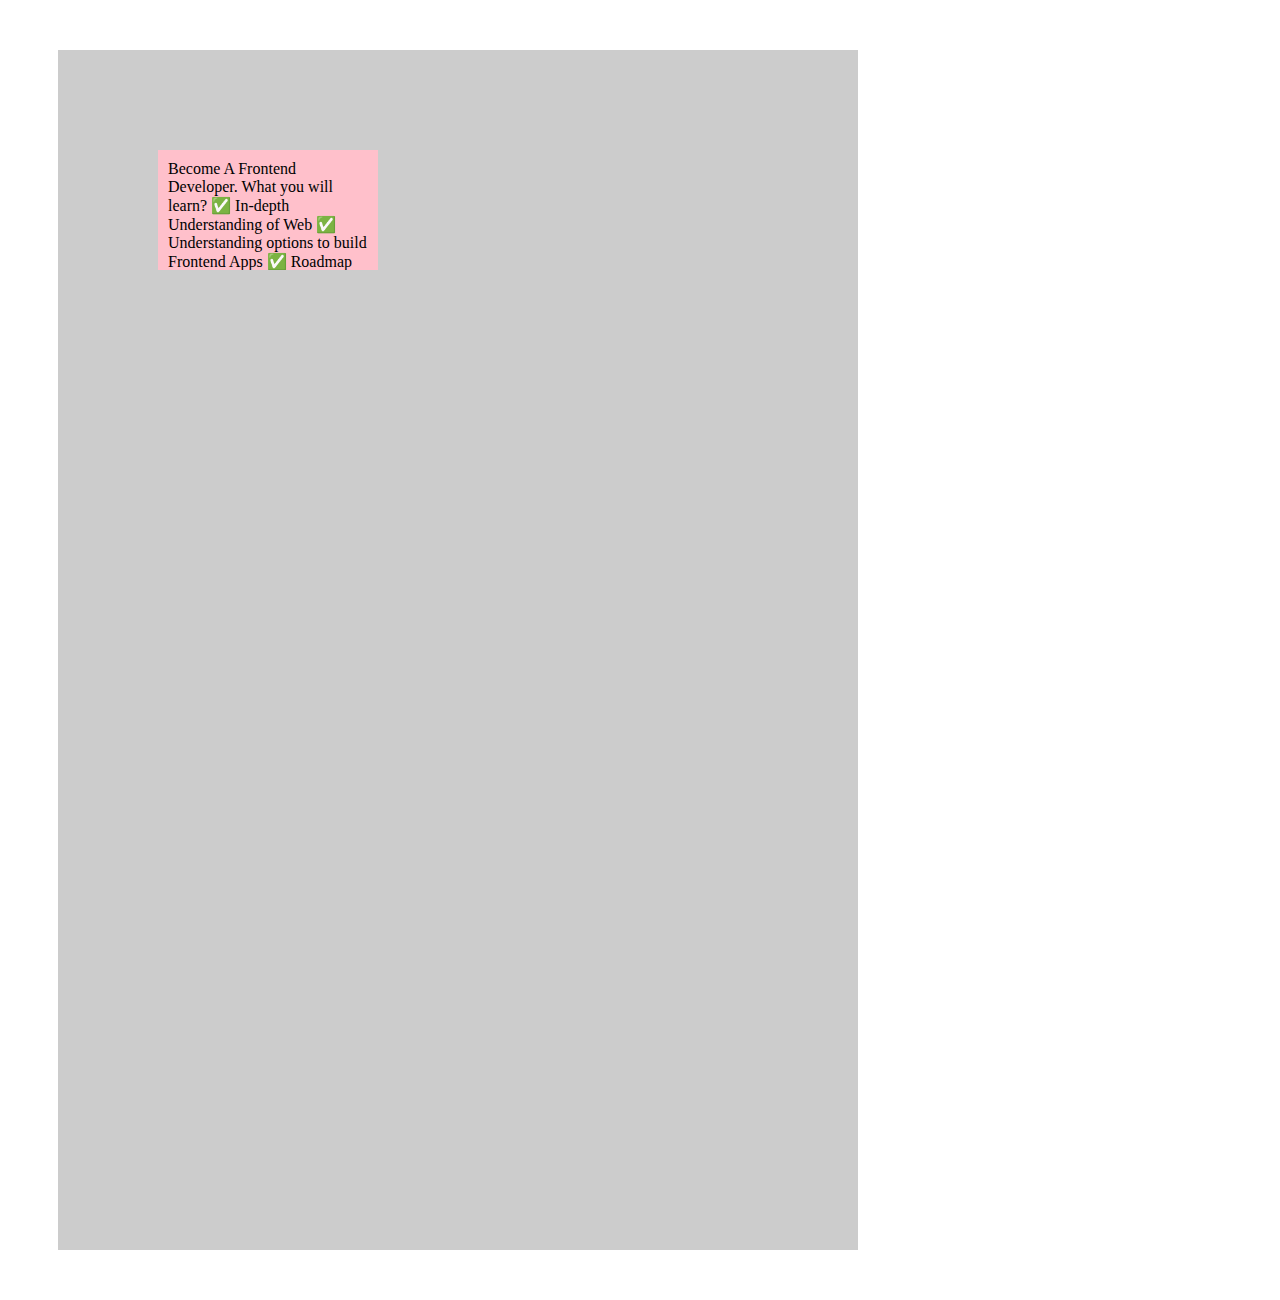
<file: project2/Class 4/index.html>
<html>
    <head>
        <style>
            div.box1 {
                background-color: red;
                width: 100px;
                height: 100px;
                display: inline-block;
            }

            div.box2 {
                background-color: green;
                width: 200px;
                height: 200px;
                display: inline-block;
            }

            div.box3 {
                background-color: blue;
                width: 100px;
                height: 200px;
                display: inline-block;
            }

            span.box1 {
                background-color: red;
                width: 100px;
                height: 100px;
            }

            span.box2 {
                background-color: green;
                width: 100px;
                height: 100px;
            }

            span.box3 {
                background-color: blue;
                width: 100px;
                height: 100px;
            }

            span.box4 {
                background-color: red;
                display: inline-block;
                border: 5px solid black;
                padding: 15px;
                margin-left: 50px;
                margin-right: 50px;
                margin-top: 50px;
                margin-bottom: 50px;
                width: 150px;
                height: 100px;
            }

            span.box5 {
                background-color: green;
                display: inline-block;
                width: 100px;
                height: 100px;
            }

            span.box6 {
                background-color: blue;
                display: inline-block;
                width: 100px;
                height: 100px;
            }

            span.box7 {
                background-color: purple;
                display: inline-block;
                width: 100px;
                height: 100px;
            }


            form span {
                display: block;
            }

            form label {
                display: block;
            }

            .outer {
                width: 600px;
                height: 1000px;
                background: #ccc;
                padding: 100px;
                margin: 50px;
            }

            .box8 {
                width: 400px;
                height: 50px;
                background-color: aqua;
            }
            .box9 {
                width: 200px;
                height: 100px;
                background-color: pink;
                padding: 10px;
                overflow: auto;
            }
        </style>
    </head>
    <body>
        <div class="outer">
            <!-- <form>
                <div>
                    <span>
                        <label>Label 1 Name</label>
                        <input type="text"/>
                    </span>
                    <span>
                        <label>Label 2 Name</label>
                        <input type="text"/>
                    </span>
                    
                </div>
            </form> -->

            <!-- <div class="box1">Box 1</div>
            <div class="box2">Box 2</div>
            <div class="box3">Box 3</div> -->

            <!-- <span class="box1">Box 1</span>
            <span class="box2">Box 2</span>
            <span class="box3">Box 3</span> -->

            <!-- <span class="box4">Box 4</span> -->
            <!-- <span class="box5">Box 5</span>
            <span class="box6">Box 6</span>


            <span class="box7">Box 7</span>
            <div class="box8">Box 8</div> -->


            <div class="box9">
                Become A Frontend Developer.
                What you will learn?
                ✅ In-depth Understanding of Web
                ✅ Understanding options to build Frontend Apps
                ✅ Roadmap for a frontend developer
                ✅ Life of Frontend Developers
                ✅ Career Path for Frontend Developers
                ✅ Data Structures for frontend Developers
                ✅ Who should/n’t become a Frontend Developer
            </div>



        </div>
    </body>
</html>
</file>
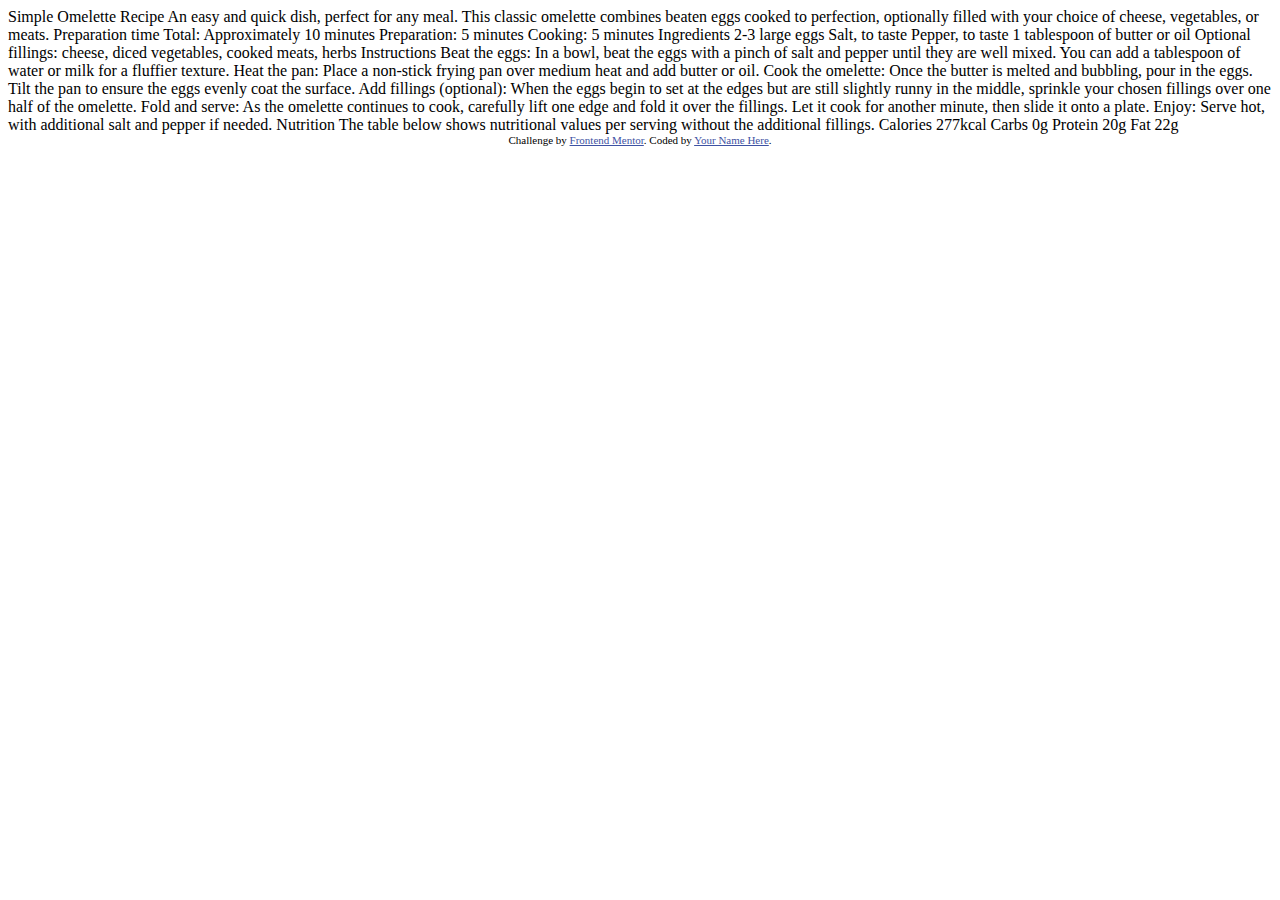
<file: project2/project 3/recipe-page-main/index.html>
<!DOCTYPE html>
<html lang="en">
<head>
  <meta charset="UTF-8">
  <meta name="viewport" content="width=device-width, initial-scale=1.0"> <!-- displays site properly based on user's device -->

  <link rel="icon" type="image/png" sizes="32x32" href="./assets/images/favicon-32x32.png">
  
  <title>Frontend Mentor | Recipe page</title>

  <!-- Feel free to remove these styles or customise in your own stylesheet 👍 -->
  <style>
    .attribution { font-size: 11px; text-align: center; }
    .attribution a { color: hsl(228, 45%, 44%); }
  </style>
</head>
<body>

  Simple Omelette Recipe

  An easy and quick dish, perfect for any meal. This classic omelette combines beaten eggs cooked 
  to perfection, optionally filled with your choice of cheese, vegetables, or meats.

  Preparation time

  Total: Approximately 10 minutes
  Preparation: 5 minutes
  Cooking: 5 minutes

  Ingredients

  2-3 large eggs
  Salt, to taste
  Pepper, to taste
  1 tablespoon of butter or oil
  Optional fillings: cheese, diced vegetables, cooked meats, herbs

  Instructions

  Beat the eggs: In a bowl, beat the eggs with a pinch of salt and pepper until they are well mixed. 
  You can add a tablespoon of water or milk for a fluffier texture.

  Heat the pan: Place a non-stick frying pan over medium heat and add butter or oil.

  Cook the omelette: Once the butter is melted and bubbling, pour in the eggs. Tilt the pan to ensure 
  the eggs evenly coat the surface.

  Add fillings (optional): When the eggs begin to set at the edges but are still slightly runny in the 
  middle, sprinkle your chosen fillings over one half of the omelette.

  Fold and serve: As the omelette continues to cook, carefully lift one edge and fold it over the 
  fillings. Let it cook for another minute, then slide it onto a plate.

  Enjoy: Serve hot, with additional salt and pepper if needed.

  Nutrition

  The table below shows nutritional values per serving without the additional fillings.

  Calories
  277kcal

  Carbs
  0g

  Protein
  20g

  Fat
  22g
  
  <div class="attribution">
    Challenge by <a href="https://www.frontendmentor.io?ref=challenge" target="_blank">Frontend Mentor</a>. 
    Coded by <a href="#">Your Name Here</a>.
  </div>
</body>
</html>
</file>
